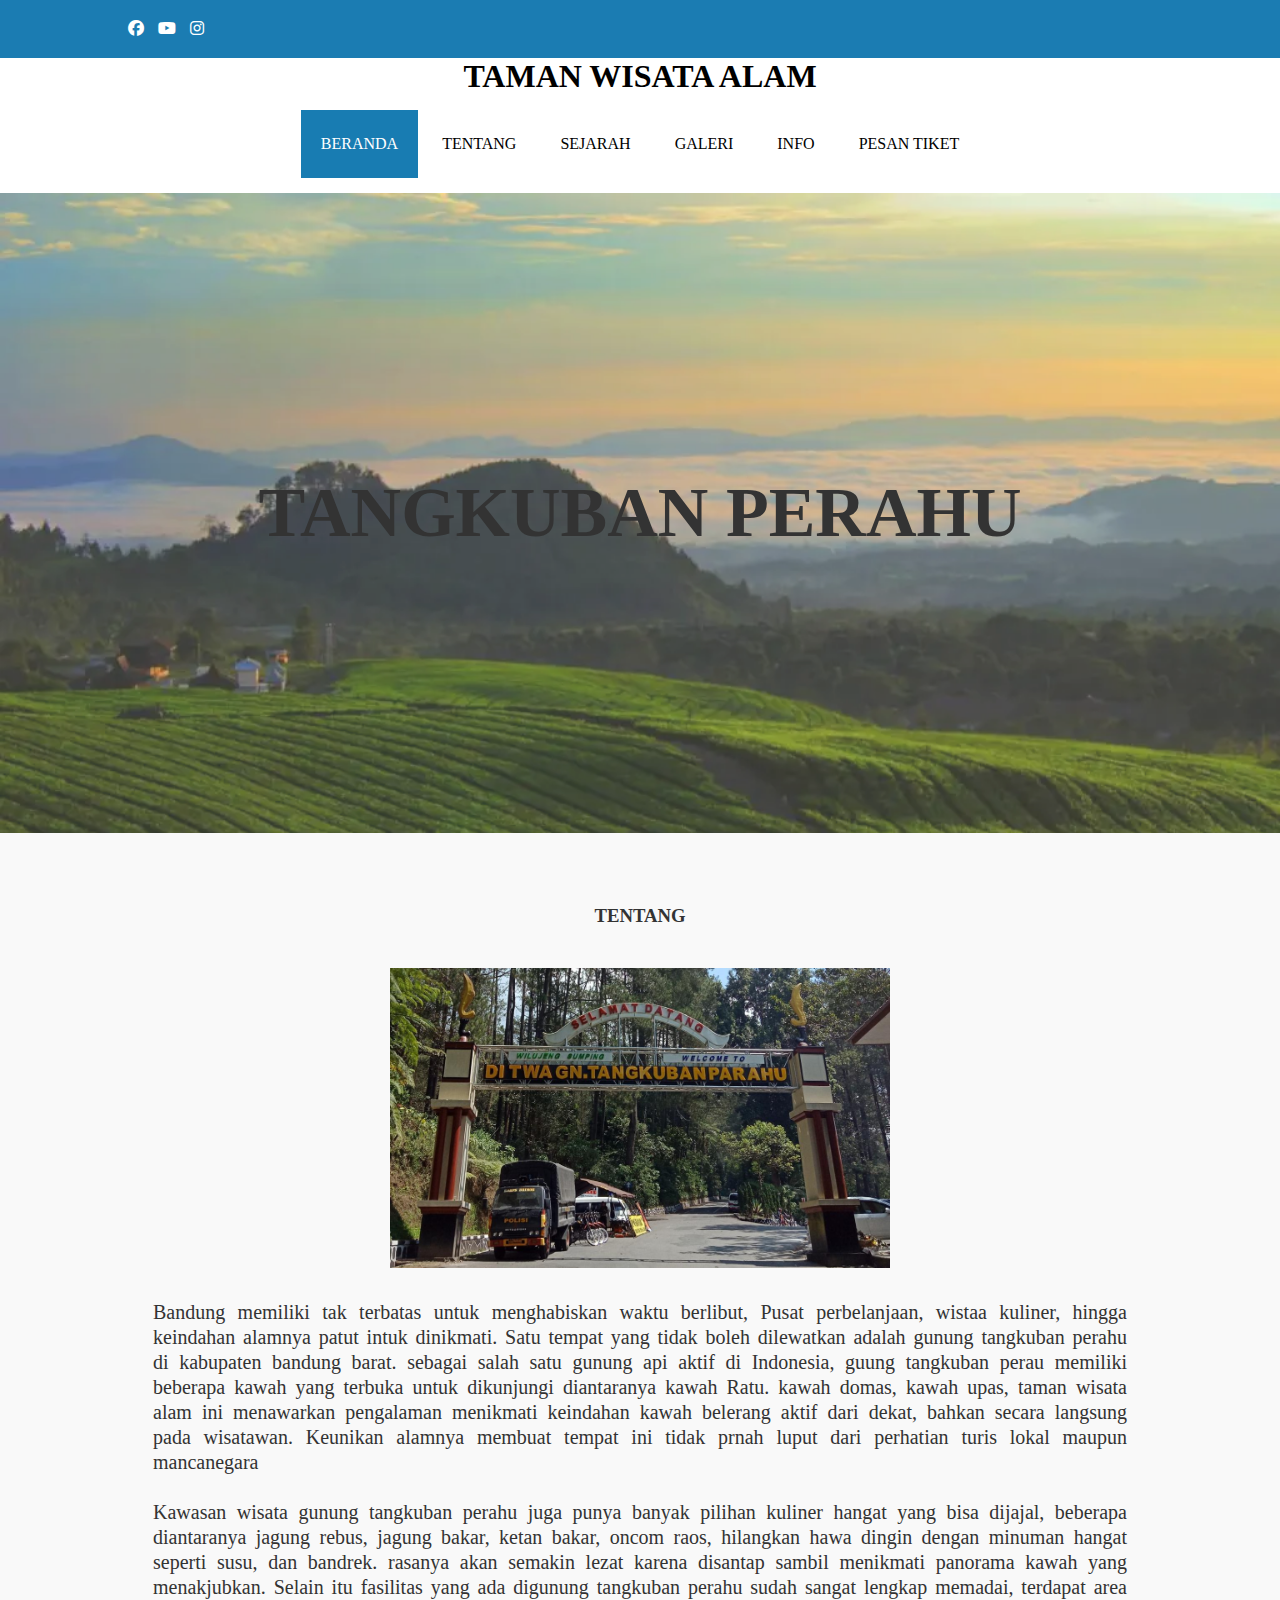
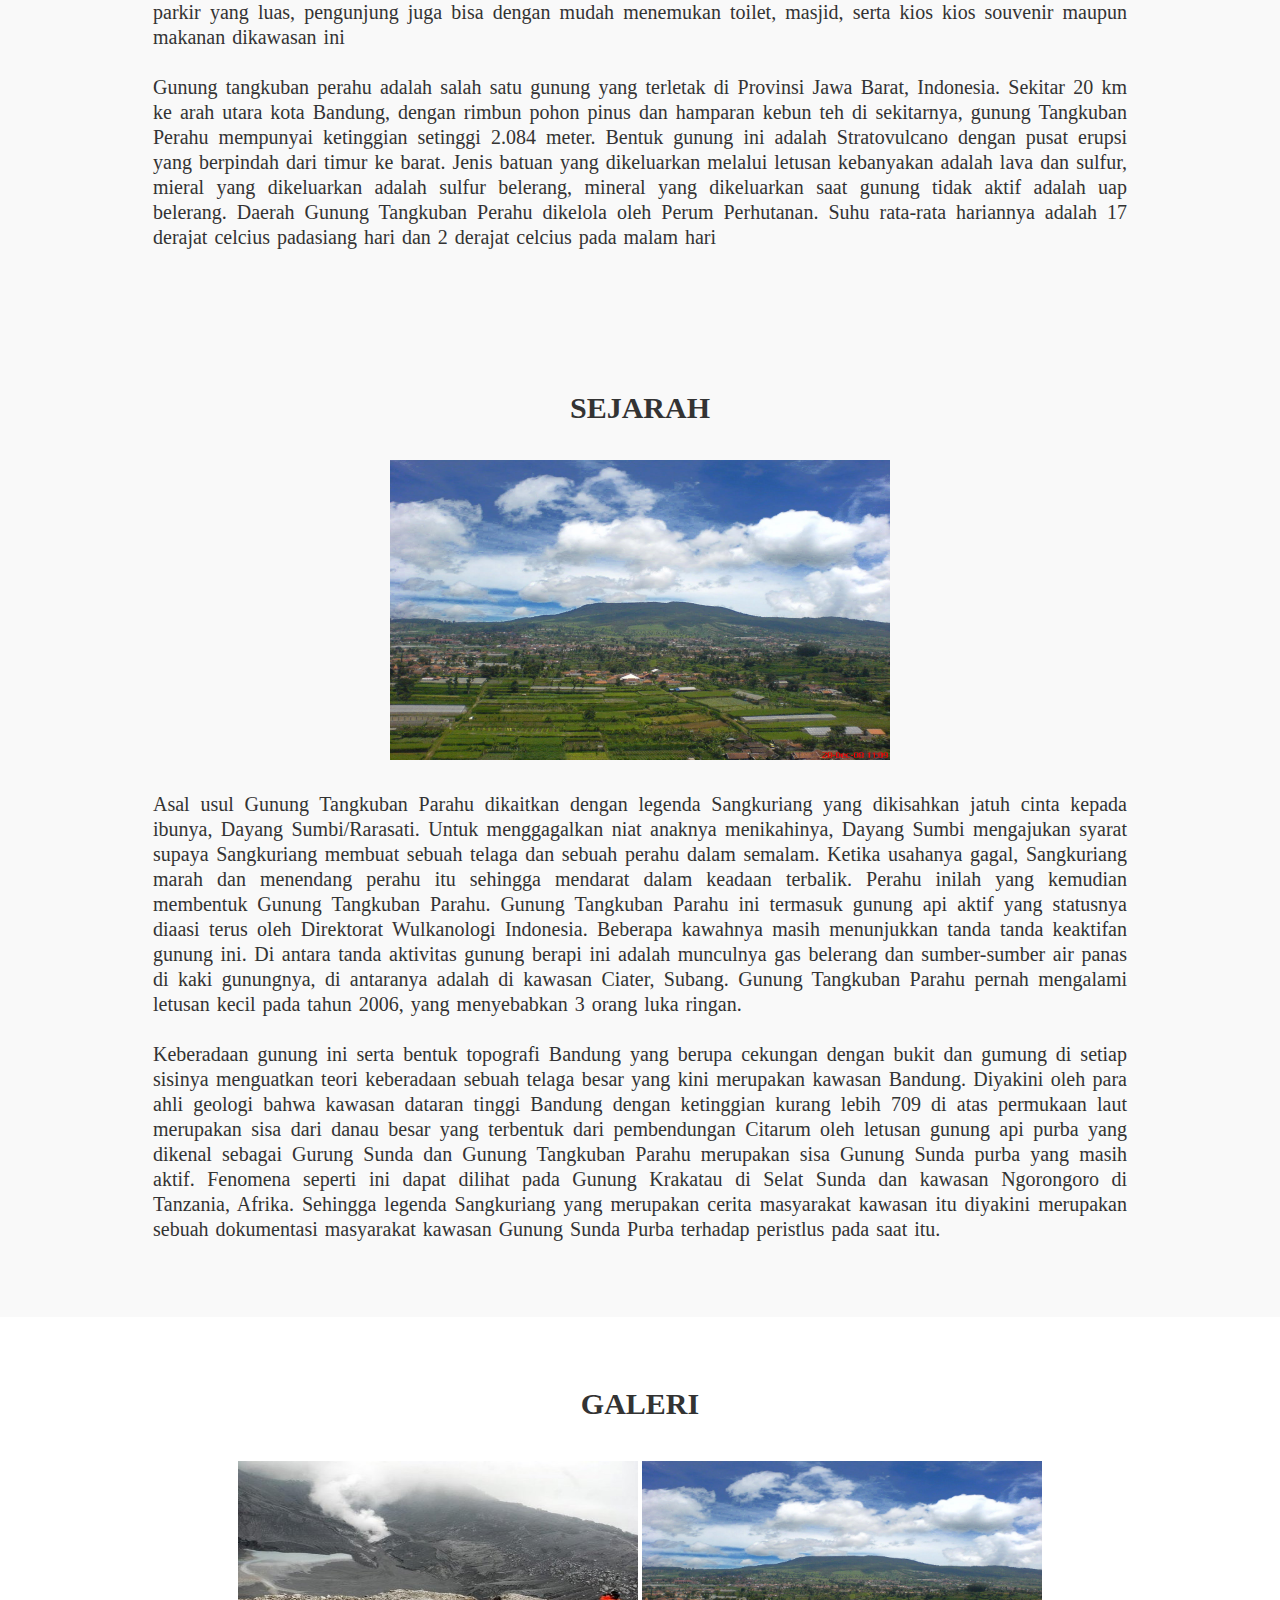
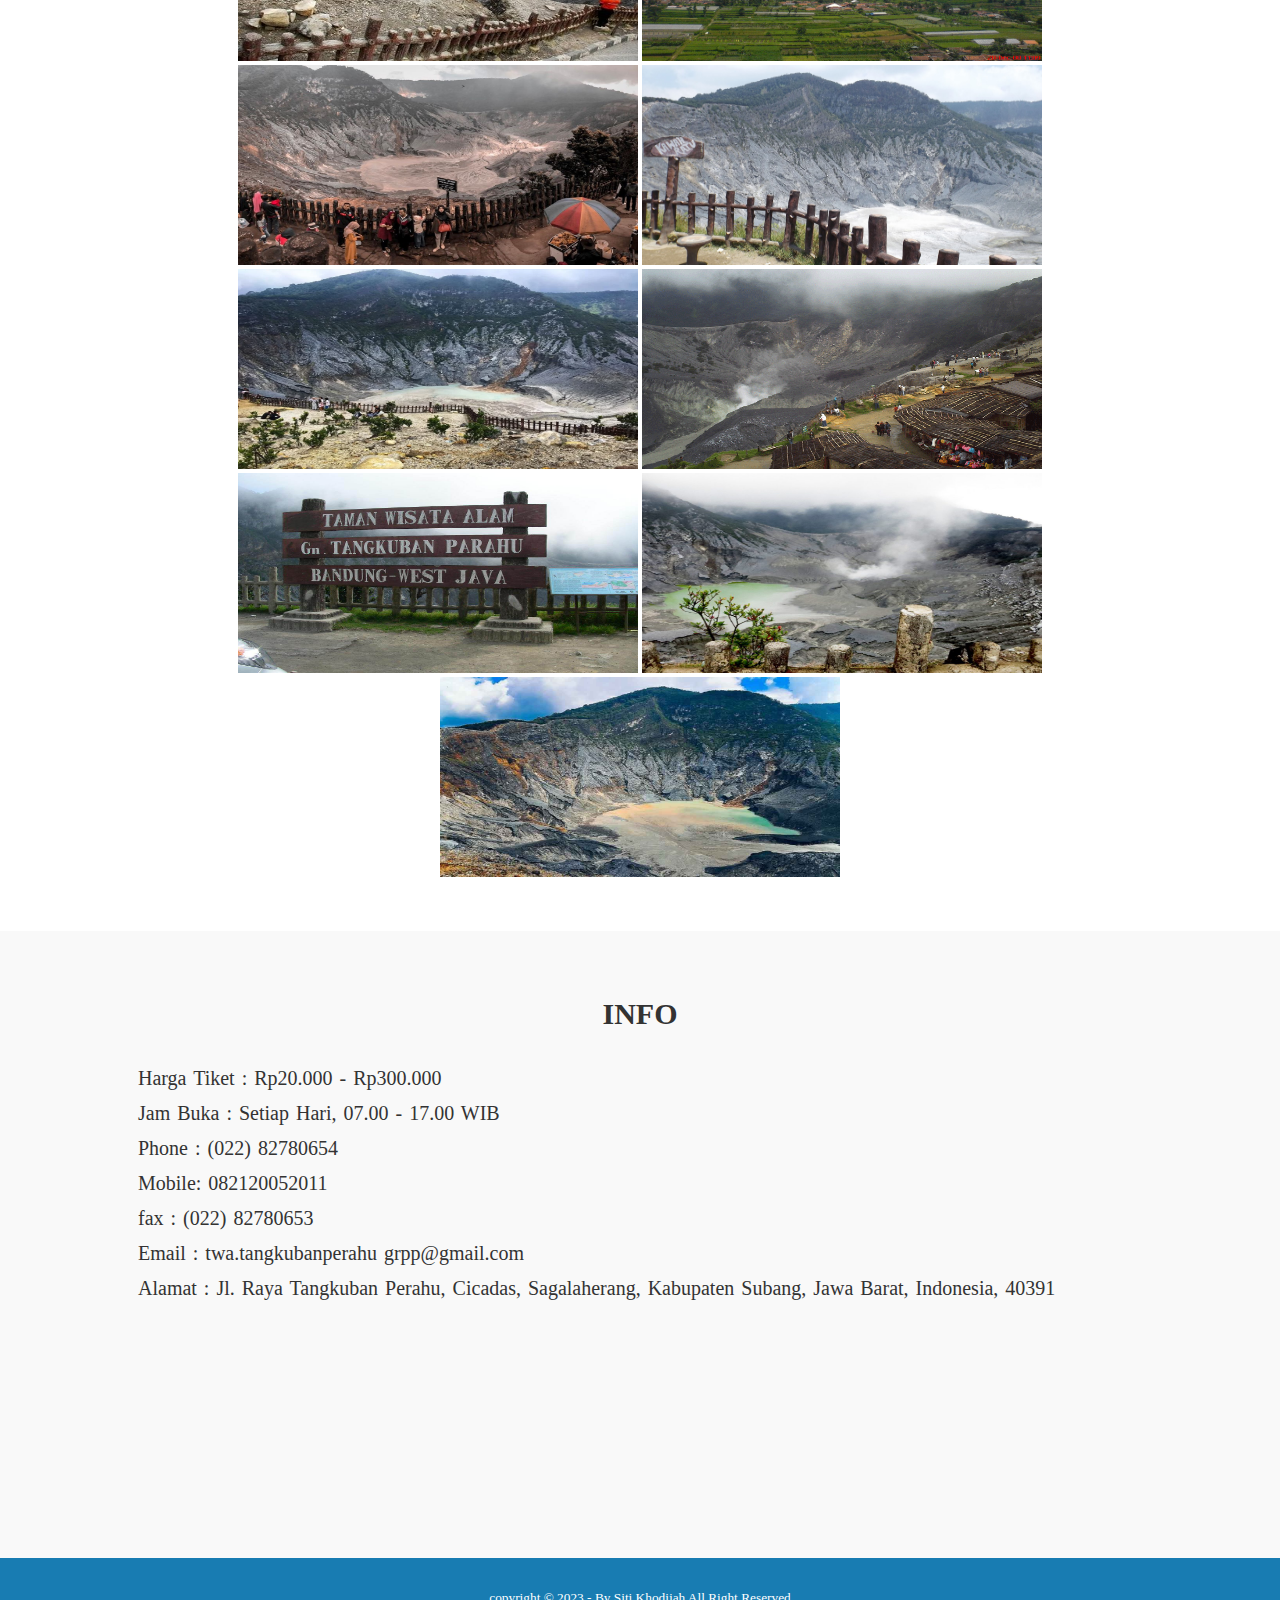
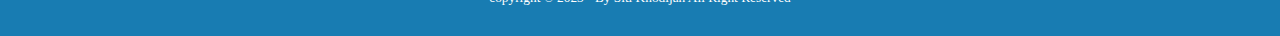
<file: TUGASPW1/index.html>
<!doctype html>
<html>
<head>
    <meta charset="utf-8">
    <meta name="viewport" content="width-device-width, initial-scale=1">
    <title>Web Design Tangkuban Perahu</title>
    <link rel="stylesheet" type="text/css" href="css/style.css">
    <link rel="stylesheet" type="text/css" href="https://cdnjs.cloudflare.com/ajax/libs/font-awesome/6.4.2/css/all.min.css">
</head>
<body>
    <!-- loader -->
    <div class="bg-loader">
        <div class="loader"></div>
    </div>

    <!--header-->
    <div class="medsos">
        <div class="container">
            <ul>
                <li><a href="https://www.facebook.com/tangkuban.parahu.524?mibextid=2JQ9oc"><i class="fa-brands fa-facebook"></i></a></li>
                <li><a href="#"><i class="fa-brands fa-youtube"></i></a></li>
                <li><a href="https://instagram.com/twa_tangkubanparahu?igshid=MWZjMTM2ODFkZg=="><i class="fa-brands fa-instagram"></i></a></li>
            </ul>
        </div>
    </div>
    <header>
        <div class="container">
        <h1><a href="index.html"><a href=''>TAMAN WISATA ALAM</a></h1>
        <ul>
            <li class="active"><a href="index.html">BERANDA</a></li>
            <li><a href="tentang.html">TENTANG</a></li>
            <li><a href="sejarah.html">SEJARAH</a></li>
            <li><a href="galeri.html">GALERI</a></li>
            <li><a href="info.html">INFO</a></li>
            <li><a href="tiket.html">PESAN TIKET</a></li>
        </div>
        </ul>
    </header>

    <!--gambar-->
    <section class="gambar">
        <h2>TANGKUBAN PERAHU</h2>
        </section>

        <!--Tentang-->
        <section class="tentang">
            <div class="container">
                <center>
                <h3>TENTANG</h3>
                <div class="image"><img src="gambar/1.jpg" alt="1.jpg"></div>
                <p>Bandung memiliki tak terbatas untuk menghabiskan waktu berlibut, Pusat perbelanjaan, wistaa kuliner, hingga keindahan alamnya patut intuk dinikmati. Satu tempat yang tidak boleh dilewatkan 
                adalah gunung tangkuban perahu di kabupaten bandung barat. sebagai salah satu gunung api aktif di Indonesia, guung tangkuban perau memiliki beberapa kawah yang terbuka untuk dikunjungi diantaranya
                kawah Ratu. kawah domas, kawah upas, taman wisata alam ini menawarkan pengalaman menikmati keindahan kawah belerang aktif dari dekat, bahkan secara langsung pada wisatawan. Keunikan alamnya membuat 
                    tempat ini tidak prnah luput dari perhatian turis lokal maupun mancanegara</p>
                <p>Kawasan wisata gunung tangkuban perahu juga punya banyak pilihan kuliner hangat yang bisa dijajal, beberapa diantaranya jagung rebus, jagung bakar, ketan bakar, oncom raos, hilangkan hawa dingin
                dengan minuman hangat seperti susu, dan bandrek. rasanya akan semakin lezat karena disantap sambil menikmati panorama kawah yang menakjubkan. Selain itu fasilitas yang ada digunung 
                tangkuban perahu sudah sangat lengkap memadai, terdapat area parkir yang luas, pengunjung juga bisa dengan mudah menemukan toilet, masjid, serta kios kios souvenir maupun makanan dikawasan ini</p>
                <p>Gunung tangkuban perahu adalah salah satu gunung yang terletak di Provinsi Jawa Barat, Indonesia. Sekitar 20 km ke arah utara kota Bandung, dengan rimbun pohon pinus dan hamparan kebun teh di sekitarnya, 
                gunung Tangkuban Perahu mempunyai ketinggian setinggi 2.084 meter. Bentuk gunung ini adalah Stratovulcano dengan pusat erupsi yang berpindah dari timur ke barat. Jenis batuan yang 
                dikeluarkan melalui letusan kebanyakan adalah lava dan sulfur, mieral yang dikeluarkan adalah sulfur belerang, mineral yang dikeluarkan saat gunung tidak aktif adalah uap belerang. Daerah Gunung
                Tangkuban Perahu dikelola oleh Perum Perhutanan. Suhu rata-rata hariannya adalah 17 derajat celcius padasiang hari dan 2 derajat celcius pada malam hari </p>
                </center>
        </section>

        <!--sejarah-->
        <section class="sejarah">
            <div class="container">
                <center>
                <h4>SEJARAH</h4>
                <img src="gambar/3.jpg" alt="3.jpg">
                <p>Asal usul Gunung Tangkuban Parahu dikaitkan dengan legenda Sangkuriang yang dikisahkan jatuh cinta kepada ibunya, Dayang Sumbi/Rarasati. Untuk menggagalkan niat anaknya menikahinya, Dayang Sumbi 
                mengajukan syarat supaya Sangkuriang membuat sebuah telaga dan sebuah perahu dalam semalam. Ketika usahanya gagal, Sangkuriang marah dan menendang perahu itu sehingga mendarat dalam keadaan terbalik. 
                Perahu inilah yang kemudian membentuk Gunung Tangkuban Parahu.
                Gunung Tangkuban Parahu ini termasuk gunung api aktif yang statusnya diaasi terus oleh Direktorat Wulkanologi Indonesia. Beberapa kawahnya masih menunjukkan tanda tanda keaktifan gunung ini. 
                Di antara tanda aktivitas gunung berapi ini adalah munculnya gas belerang dan sumber-sumber air panas di kaki gunungnya, di antaranya adalah di kawasan Ciater, Subang. Gunung Tangkuban Parahu pernah 
                mengalami letusan kecil pada tahun 2006, yang menyebabkan 3 orang luka ringan.</p>
                <p>Keberadaan gunung ini serta bentuk topografi Bandung yang berupa cekungan dengan bukit dan gumung di setiap sisinya menguatkan teori keberadaan sebuah telaga besar yang kini merupakan kawasan
                Bandung. Diyakini oleh para ahli geologi bahwa kawasan dataran tinggi Bandung dengan ketinggian kurang lebih 709 di atas permukaan laut merupakan sisa dari danau besar yang terbentuk dari 
                pembendungan Citarum oleh letusan gunung api purba yang dikenal sebagai Gurung Sunda dan Gunung Tangkuban Parahu merupakan sisa Gunung Sunda purba yang masih aktif. Fenomena seperti ini dapat dilihat 
                pada Gunung Krakatau di Selat Sunda dan kawasan Ngorongoro di Tanzania, Afrika. Sehingga legenda Sangkuriang yang merupakan cerita masyarakat kawasan itu diyakini merupakan sebuah dokumentasi
                masyarakat kawasan Gunung Sunda Purba terhadap peristlus pada saat itu.</p>
        </center>
        </section>

        <!--galery-->
        <section class="galeri">
            <div class="container">
                <center>
                <h5>GALERI</h5>
                <a href="gambar/2.jpg"><img src="gambar/2.jpg"></a>
                <a href="gambar/3.jpg"><img src="gambar/3.jpg"></a>
                <a href="gambar/4.jpg"><img src="gambar/4.jpg"></a>
                <a href="gambar/5.jpg"><img src="gambar/5.jpg"></a>
                <a href="gambar/6.jpg"><img src="gambar/6.jpg"></a>
                <a href="gambar/7.jpg"><img src="gambar/7.jpg"></a>
                <a href="gambar/8.jpg"><img src="gambar/8.jpg"></a>
                <a href="gambar/9.jpg"><img src="gambar/9.jpg"></a>
                <a href="gambar/10.jpg"><img src="gambar/10.jpg"></a>
                </center>
        </section>

        <!--info-->
        <section class="info">
            <div class="container">
                <h6>INFO</h6>
                <P>Harga Tiket : Rp20.000 - Rp300.000</P>
                <p> Jam Buka : Setiap Hari, 07.00 - 17.00 WIB</p>
                <P>Phone : (022) 82780654</P>
                <p>Mobile: 082120052011</p>
                <p>fax : (022) 82780653</p>
                <p>Email : twa.tangkubanperahu grpp@gmail.com</p>
                <p>Alamat : Jl. Raya Tangkuban Perahu, Cicadas, Sagalaherang, Kabupaten Subang, Jawa Barat, Indonesia, 40391</p>
            </div>
            <center>
            <iframe src="https://www.google.com/maps/embed?pb=!1m18!1m12!1m3!1d31696.67310860975!2d107.58918101698437!3d-6.759594499469612!2m3!1f0!2f0!3f0!3m2!1i1024!2i768!4f13.1!3m3!1m2!1s0x2e68e1ddc59713db%3A0xa01c96b73428fedc!2sGn.%20Tangkuban%20Parahu!5e0!3m2!1sid!2sid!4v1696346338248!5m2!1sid!2sid"
            width="70% height="450" frameborder="0" style="border:0;" allowfullscreen="" aria-hidden="false" tabindex="0"></iframe>
        </center>
        </section>
        <!--footer-->
        <footer>
            <div class="container">
                <small>copyright &copy; 2023 - By Siti Khodijah All Right Reserved</small>
            </div>
        </footer>
</body>
</html>
</file>
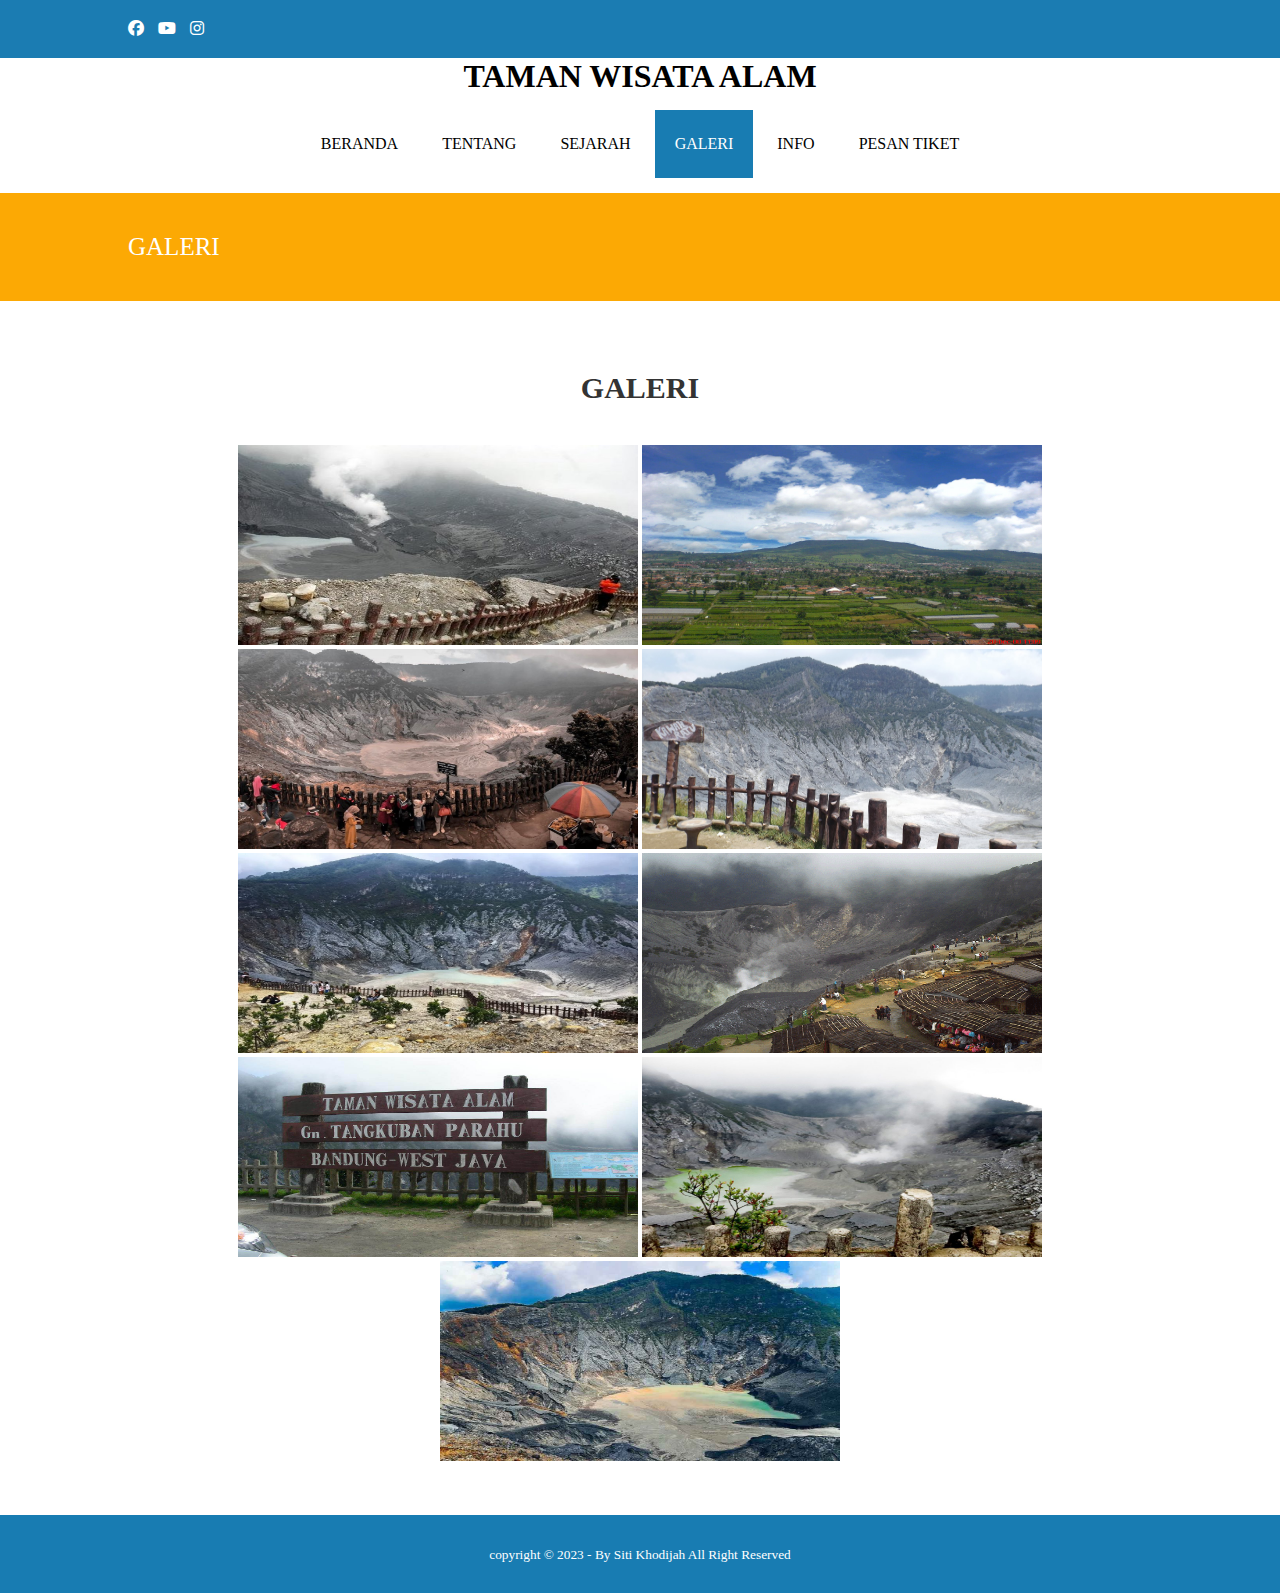
<file: TUGASPW1/galeri.html>
<!doctype html>
<html>
<head>
    <meta charset="utf-8">
    <meta name="viewport" content="width-device-width, initial-scale=1">
    <title>Web Design Tangkuban Perahu</title>
    <link rel="stylesheet" type="text/css" href="css/style.css">
    <link rel="stylesheet" type="text/css" href="https://cdnjs.cloudflare.com/ajax/libs/font-awesome/6.4.2/css/all.min.css">
</head>
<body>
    <!-- loader -->
    <div class="bg-loader">
        <div class="loader"></div>
    </div>

    <!--header-->
    <div class="medsos">
        <div class="container">
            <ul>
                <li><a href="https://www.facebook.com/tangkuban.parahu.524?mibextid=2JQ9oc"><i class="fa-brands fa-facebook"></i></a></li>
                <li><a href="#"><i class="fa-brands fa-youtube"></i></a></li>
                <li><a href="https://instagram.com/twa_tangkubanparahu?igshid=MWZjMTM2ODFkZg=="><i class="fa-brands fa-instagram"></i></a></li>
            </ul>
        </div>
    </div>
    <header>
        <div class="container">
        <h1><a href="index.html">TAMAN WISATA ALAM</a></h1>
        <ul>
            <li><a href="index.html">BERANDA</a></li>
            <li><a href="tentang.html">TENTANG</a></li>
            <li><a href="sejarah.html">SEJARAH</a></li>
            <li class="active"><a href="galeri.html">GALERI</a></li>
            <li><a href="info.html">INFO</a></li>
            <li><a href="tiket.html">PESAN TIKET</a></li>
        </div>
        </ul>
    </header>

    <!--label-->
    <section class="label">
        <div class="container">
            <p>GALERI</p>
    </section>

    <!--galery-->
    <section class="galeri">
        <div class="container">
            <center>
            <h5>GALERI</h5>
            <a href="gambar/2.jpg"><img src="gambar/2.jpg"></a>
            <a href="gambar/3.jpg"><img src="gambar/3.jpg"></a>
            <a href="gambar/4.jpg"><img src="gambar/4.jpg"></a>
            <a href="gambar/5.jpg"><img src="gambar/5.jpg"></a>
            <a href="gambar/6.jpg"><img src="gambar/6.jpg"></a>
            <a href="gambar/7.jpg"><img src="gambar/7.jpg"></a>
            <a href="gambar/8.jpg"><img src="gambar/8.jpg"></a>
            <a href="gambar/9.jpg"><img src="gambar/9.jpg"></a>
            <a href="gambar/10.jpg"><img src="gambar/10.jpg"></a>
            </center>
        </div>
    </section>

     <!--footer-->
     <footer>
        <div class="container">
            <small>copyright &copy; 2023 - By Siti Khodijah All Right Reserved</small>
        </div>
    </footer>
</body>
</html>
</file>
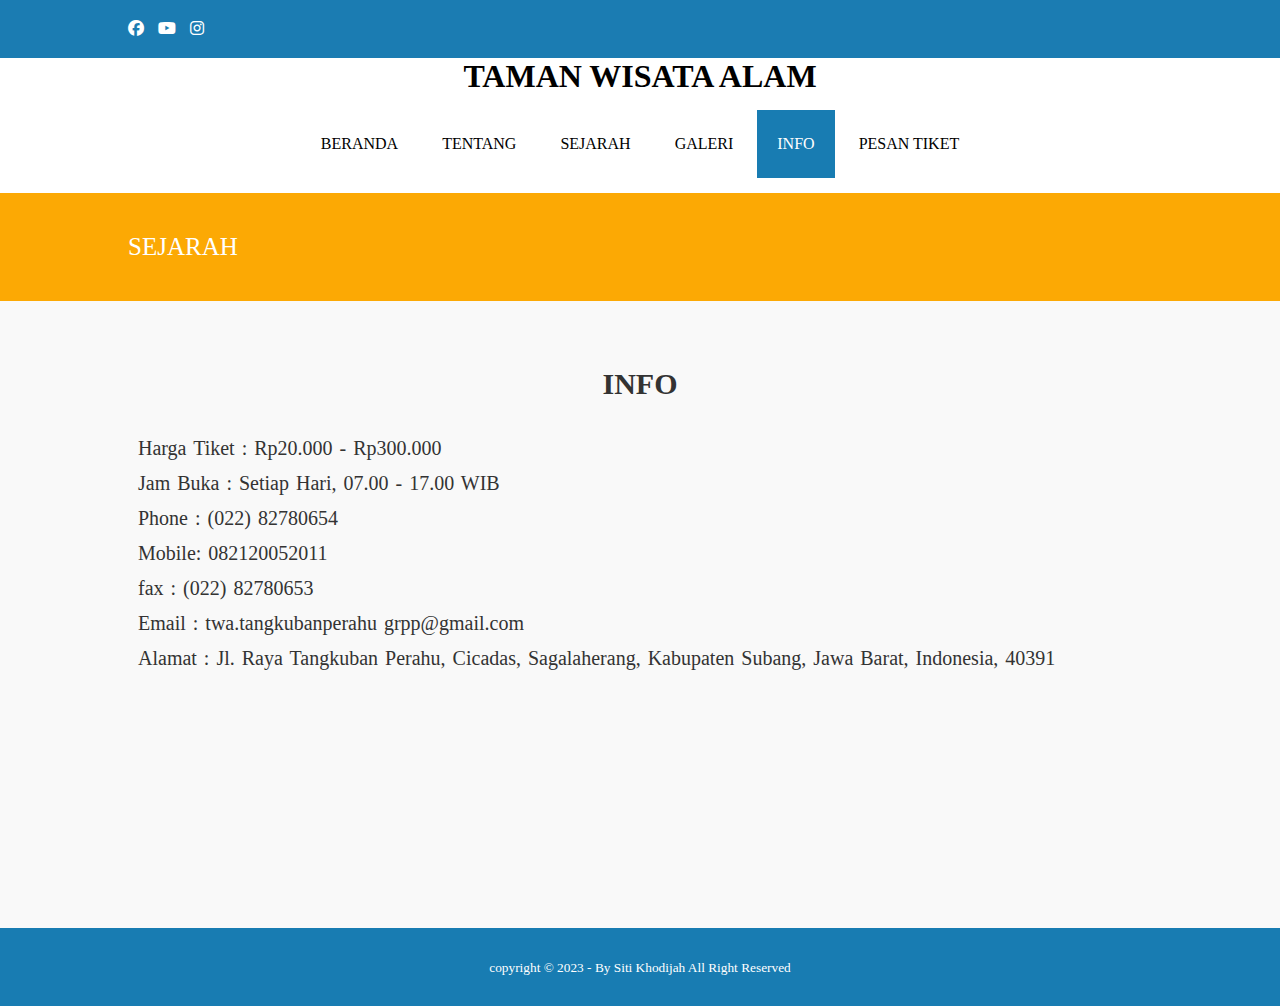
<file: TUGASPW1/info.html>
<!doctype html>
<html>
<head>
    <meta charset="utf-8">
    <meta name="viewport" content="width-device-width, initial-scale=1">
    <title>Web Design Tangkuban Perahu</title>
    <link rel="stylesheet" type="text/css" href="css/style.css">
    <link rel="stylesheet" type="text/css" href="https://cdnjs.cloudflare.com/ajax/libs/font-awesome/6.4.2/css/all.min.css">
</head>
<body>
    <!-- loader -->
    <div class="bg-loader">
        <div class="loader"></div>
    </div>

    <!--header-->
    <div class="medsos">
        <div class="container">
            <ul>
                <li><a href="https://www.facebook.com/tangkuban.parahu.524?mibextid=2JQ9oc"><i class="fa-brands fa-facebook"></i></a></li>
                <li><a href="#"><i class="fa-brands fa-youtube"></i></a></li>
                <li><a href="https://instagram.com/twa_tangkubanparahu?igshid=MWZjMTM2ODFkZg=="><i class="fa-brands fa-instagram"></i></a></li>
            </ul>
        </div>
    </div>
    <header>
        <div class="container">
        <h1><a href="index.html">TAMAN WISATA ALAM</a></h1>
        <ul>
            <li><a href="index.html">BERANDA</a></li>
            <li><a href="tentang.html">TENTANG</a></li>
            <li><a href="sejarah.html">SEJARAH</a></li>
            <li><a href="galeri.html">GALERI</a></li>
            <li class="active"><a href="info.html">INFO</a></li>
            <li><a href="tiket.html">PESAN TIKET</a></li>
        </div>
        </ul>
    </header>

    <!--label-->
    <section class="label">
        <div class="container">
            <p>SEJARAH</p>
    </section>

    <!--info-->
    <section class="info">
        <div class="container">
            <h6>INFO</h6>
            <P>Harga Tiket : Rp20.000 - Rp300.000</P>
            <p> Jam Buka : Setiap Hari, 07.00 - 17.00 WIB</p>
            <P>Phone : (022) 82780654</P>
            <p>Mobile: 082120052011</p>
            <p>fax : (022) 82780653</p>
            <p>Email : twa.tangkubanperahu grpp@gmail.com</p>
            <p>Alamat : Jl. Raya Tangkuban Perahu, Cicadas, Sagalaherang, Kabupaten Subang, Jawa Barat, Indonesia, 40391</p>
        </div>
        <center>
        <iframe src="https://www.google.com/maps/embed?pb=!1m18!1m12!1m3!1d31696.67310860975!2d107.58918101698437!3d-6.759594499469612!2m3!1f0!2f0!3f0!3m2!1i1024!2i768!4f13.1!3m3!1m2!1s0x2e68e1ddc59713db%3A0xa01c96b73428fedc!2sGn.%20Tangkuban%20Parahu!5e0!3m2!1sid!2sid!4v1696346338248!5m2!1sid!2sid" 
        width="70% height="450" frameborder="0" style="border:0;" allowfullscreen="" aria-hidden="false" tabindex="0"></iframe>
        </center>
    </section>

    <!--footer-->
    <footer>
        <div class="container">
            <small>copyright &copy; 2023 - By Siti Khodijah All Right Reserved</small>
        </div>
    </footer>
</body>
</html>
</file>
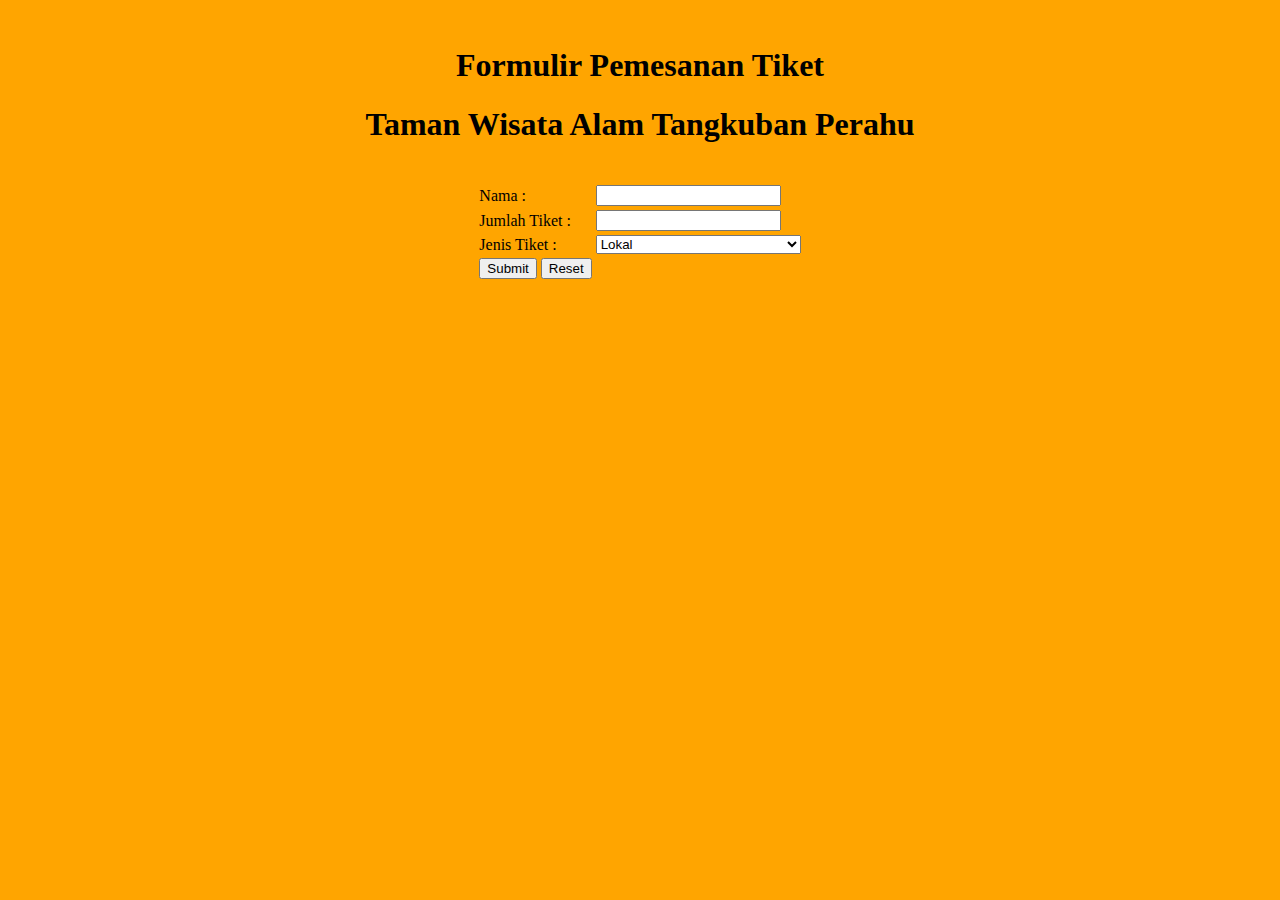
<file: TUGASPW1/pesan.html>
<html>
<head>
</head>
<body text="black" bgcolor="orange">
<center>
<br>
<h1><font color="black">Formulir Pemesanan Tiket</font></h1>
<h1><font color="black">Taman Wisata Alam Tangkuban Perahu</font></h1>
<table>
</br>
<tr>
<td><font color="black">Nama :</font></td>
<td><input type="text" name="name"></td>
</tr>
<td><font color="black">Jumlah Tiket :</font></td>
<td><input type="text" name="name"></td>
</td>
<tr>
<td><font color="black">Jenis Tiket :</font></td>
<td><font color="black"name="Jenis Tiket">
        <select>
            <option value="Lokal">Lokal</option>
            <option value="Mancanegara">Mancanegara</option>
            <option value="Sepeda Motor">Sepeda Motor</option>
            <option value="Mobil">Mobil</option>
            <option value="Bus">Bus</option>
            <option value="Sepeda">Sepeda</option>
            <option value="Angkutan Jayagiri-Kawah Ratu">Angkutan Jayagiri-Kawah Ratu</option>
        </select>
</font>
</select>
</td>
<tr>
<td><input type="Submit" value="Submit">
<input type="Reset" value="Reset">
</td>
</tr>
</table>
</center>
</body>
</html>
</file>
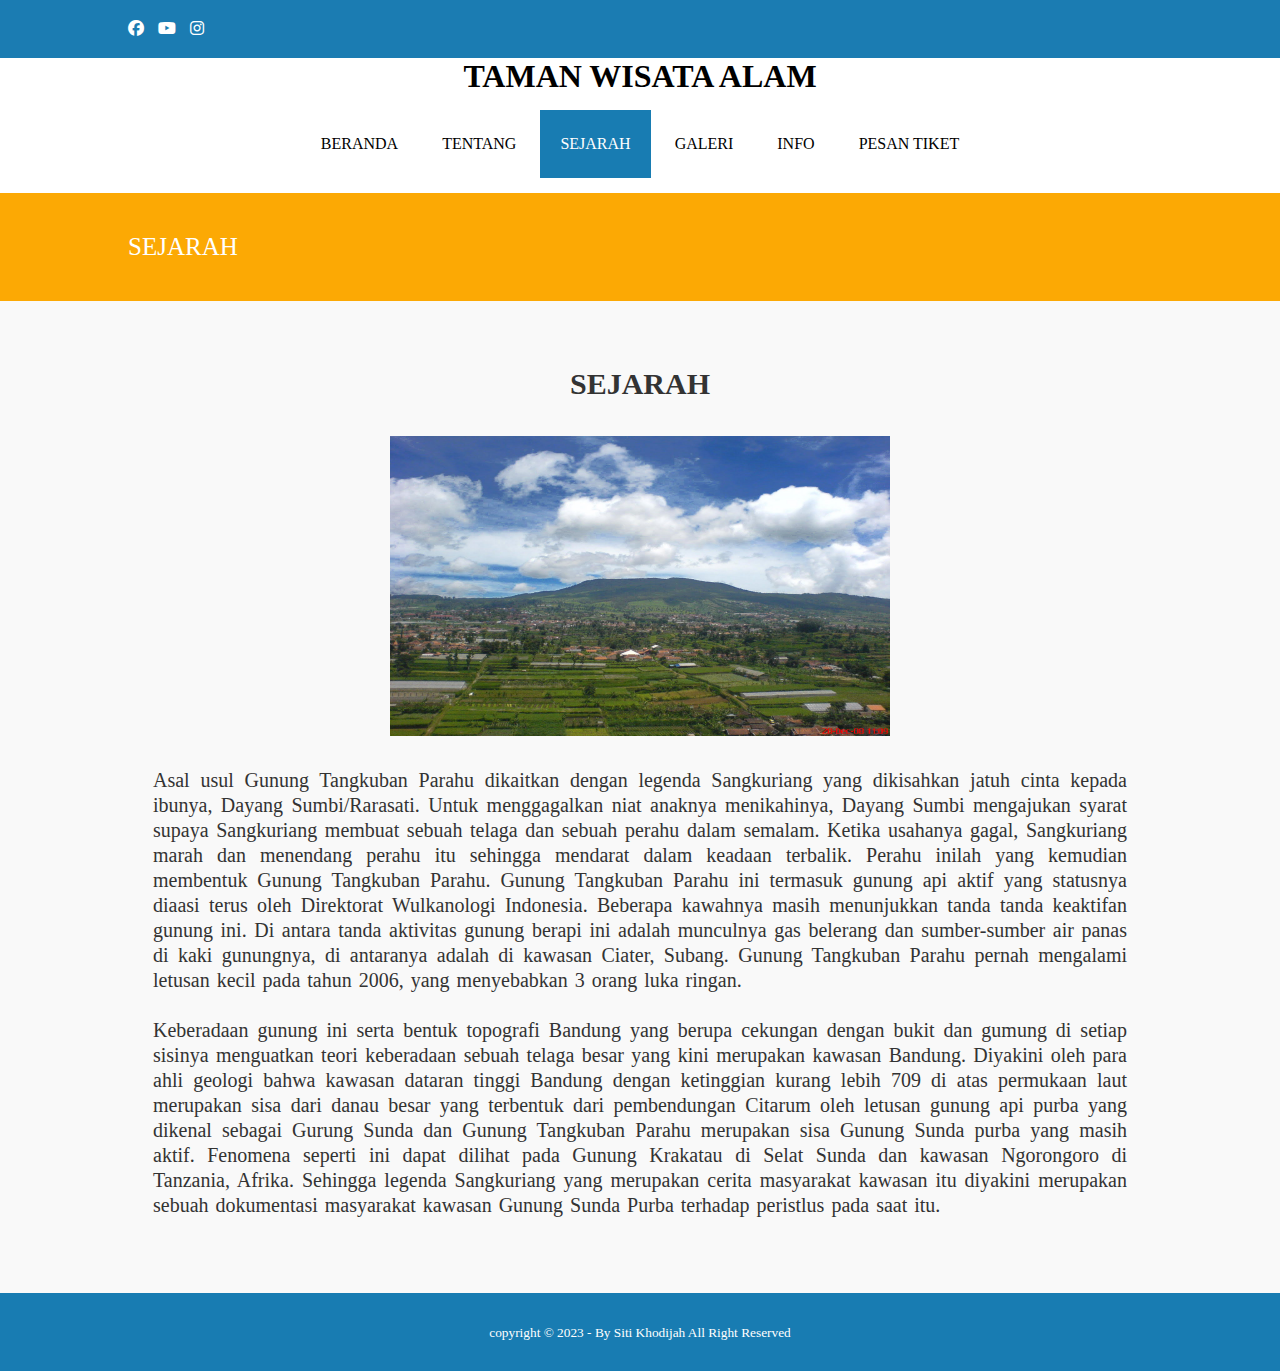
<file: TUGASPW1/sejarah.html>
<!doctype html>
<html>
<head>
    <meta charset="utf-8">
    <meta name="viewport" content="width-device-width, initial-scale=1">
    <title>Web Design Tangkuban Perahu</title>
    <link rel="stylesheet" type="text/css" href="css/style.css">
    <link rel="stylesheet" type="text/css" href="https://cdnjs.cloudflare.com/ajax/libs/font-awesome/6.4.2/css/all.min.css">
</head>
<body>
    <!-- loader -->
    <div class="bg-loader">
        <div class="loader"></div>
    </div>

    <!--header-->
    <div class="medsos">
        <div class="container">
            <ul>
                <li><a href="https://www.facebook.com/tangkuban.parahu.524?mibextid=2JQ9oc"><i class="fa-brands fa-facebook"></i></a></li>
                <li><a href="#"><i class="fa-brands fa-youtube"></i></a></li>
                <li><a href="https://instagram.com/twa_tangkubanparahu?igshid=MWZjMTM2ODFkZg=="><i class="fa-brands fa-instagram"></i></a></li>
            </ul>
        </div>
    </div>
    <header>
        <div class="container">
        <h1><a href="index.html">TAMAN WISATA ALAM</a></h1>
        <ul>
            <li><a href="index.html">BERANDA</a></li>
            <li><a href="tentang.html">TENTANG</a></li>
            <li class="active"><a href="sejarah.html">SEJARAH</a></li>
            <li><a href="galeri.html">GALERI</a></li>
            <li><a href="info.html">INFO</a></li>
            <li><a href="tiket.html">PESAN TIKET</a></li>
        </div>
        </ul>
    </header>
    
    <!--label-->
    <section class="label">
        <div class="container">
            <p>SEJARAH</p>
    </section>

    <!--sejarah-->
    <section class="sejarah">
        <div class="container">
            <center>
            <h4>SEJARAH</h4>
            <img src="gambar/3.jpg" alt="3.jpg">
            <p>Asal usul Gunung Tangkuban Parahu dikaitkan dengan legenda Sangkuriang yang dikisahkan jatuh cinta kepada ibunya, Dayang Sumbi/Rarasati. Untuk menggagalkan niat anaknya menikahinya, Dayang Sumbi 
            mengajukan syarat supaya Sangkuriang membuat sebuah telaga dan sebuah perahu dalam semalam. Ketika usahanya gagal, Sangkuriang marah dan menendang perahu itu sehingga mendarat dalam keadaan terbalik. 
            Perahu inilah yang kemudian membentuk Gunung Tangkuban Parahu.
            Gunung Tangkuban Parahu ini termasuk gunung api aktif yang statusnya diaasi terus oleh Direktorat Wulkanologi Indonesia. Beberapa kawahnya masih menunjukkan tanda tanda keaktifan gunung ini. 
            Di antara tanda aktivitas gunung berapi ini adalah munculnya gas belerang dan sumber-sumber air panas di kaki gunungnya, di antaranya adalah di kawasan Ciater, Subang. Gunung Tangkuban Parahu pernah 
            mengalami letusan kecil pada tahun 2006, yang menyebabkan 3 orang luka ringan.</p>
            <p>Keberadaan gunung ini serta bentuk topografi Bandung yang berupa cekungan dengan bukit dan gumung di setiap sisinya menguatkan teori keberadaan sebuah telaga besar yang kini merupakan kawasan
            Bandung. Diyakini oleh para ahli geologi bahwa kawasan dataran tinggi Bandung dengan ketinggian kurang lebih 709 di atas permukaan laut merupakan sisa dari danau besar yang terbentuk dari 
            pembendungan Citarum oleh letusan gunung api purba yang dikenal sebagai Gurung Sunda dan Gunung Tangkuban Parahu merupakan sisa Gunung Sunda purba yang masih aktif. Fenomena seperti ini dapat dilihat 
            pada Gunung Krakatau di Selat Sunda dan kawasan Ngorongoro di Tanzania, Afrika. Sehingga legenda Sangkuriang yang merupakan cerita masyarakat kawasan itu diyakini merupakan sebuah dokumentasi
            masyarakat kawasan Gunung Sunda Purba terhadap peristlus pada saat itu.</p>
            </center>
    </section>

    <!--footer-->
    <footer>
        <div class="container">
            <small>copyright &copy; 2023 - By Siti Khodijah All Right Reserved</small>
        </div>
    </footer>
</body>
</html>
</file>
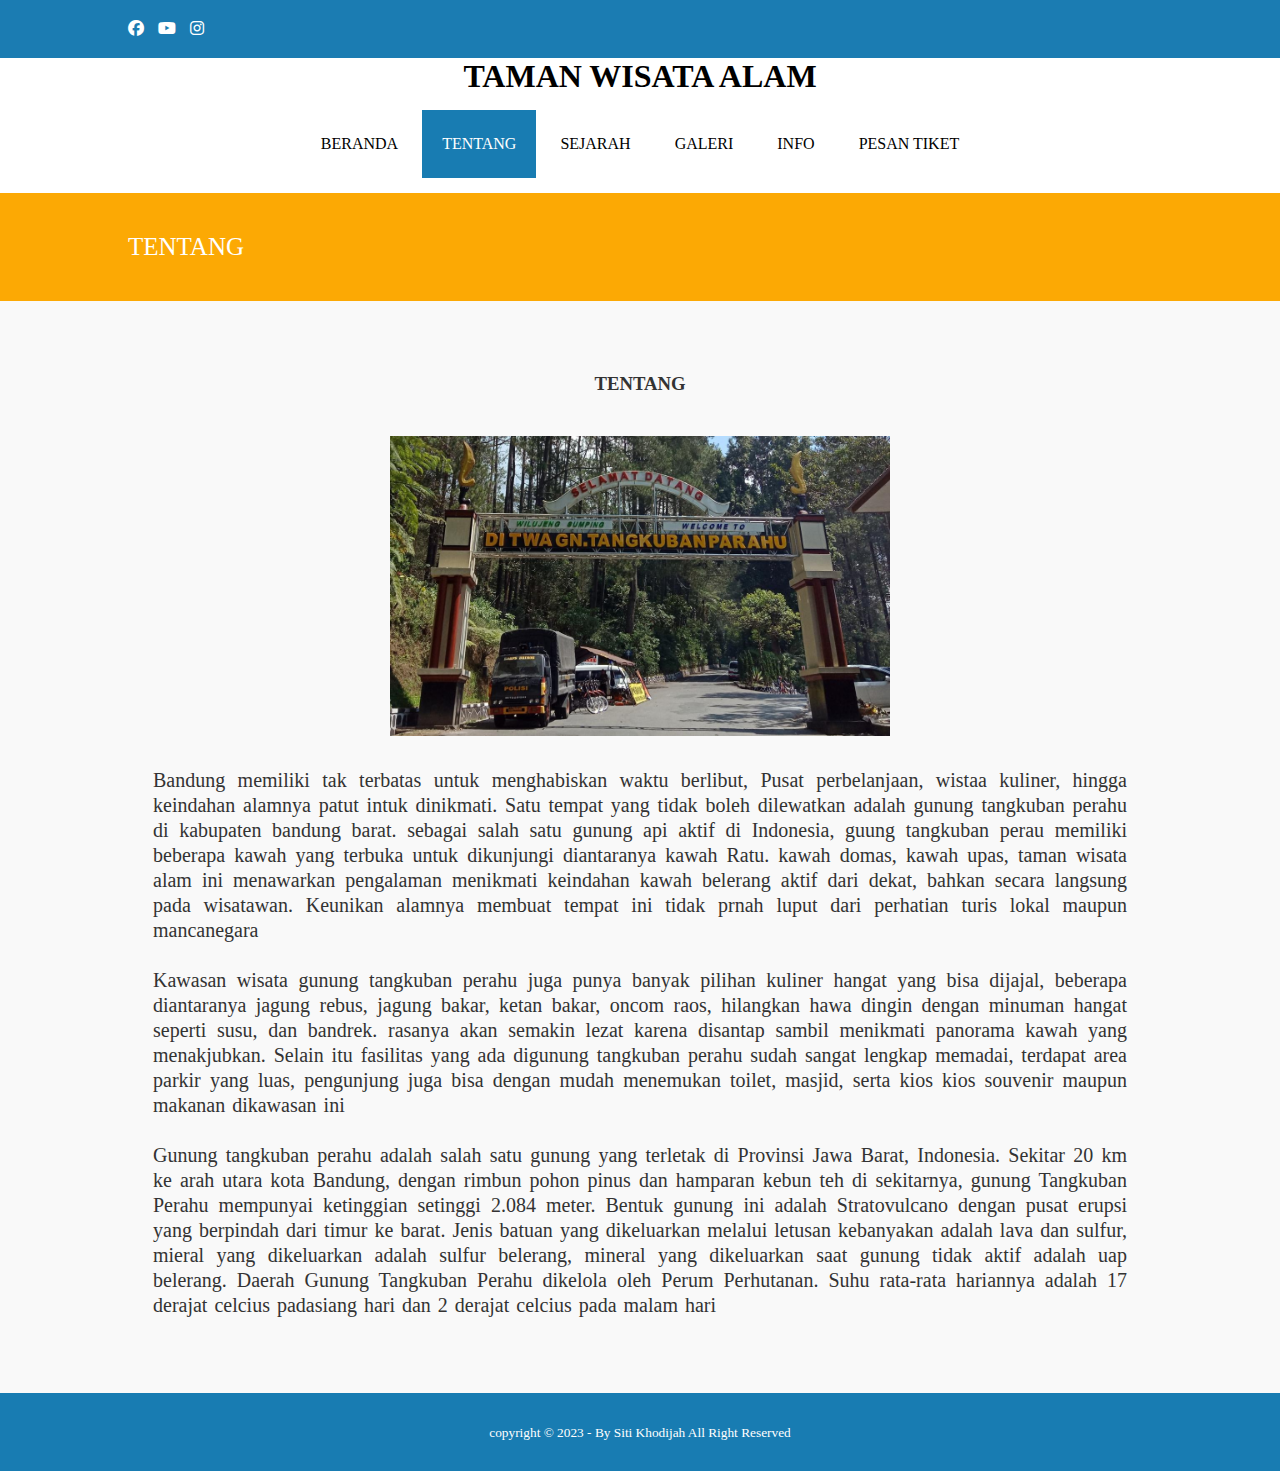
<file: TUGASPW1/tentang.html>
<!doctype html>
<html>
<head>
    <meta charset="utf-8">
    <meta name="viewport" content="width-device-width, initial-scale=1">
    <title>Web Design Tangkuban Perahu</title>
    <link rel="stylesheet" type="text/css" href="css/style.css">
    <link rel="stylesheet" type="text/css" href="https://cdnjs.cloudflare.com/ajax/libs/font-awesome/6.4.2/css/all.min.css">
</head>
<body>
    <!-- loader -->
    <div class="bg-loader">
        <div class="loader"></div>
    </div>

    <!--header-->
    <div class="medsos">
        <div class="container">
            <ul>
                <li><a href="https://www.facebook.com/tangkuban.parahu.524?mibextid=2JQ9oc"><i class="fa-brands fa-facebook"></i></a></li>
                <li><a href="#"><i class="fa-brands fa-youtube"></i></a></li>
                <li><a href="https://instagram.com/twa_tangkubanparahu?igshid=MWZjMTM2ODFkZg=="><i class="fa-brands fa-instagram"></i></a></li>
            </ul>
        </div>
    </div>
    <header>
        <div class="container">
        <h1><a href="index.html">TAMAN WISATA ALAM</a></h1>
        <ul>
            <li><a href="index.html">BERANDA</a></li>
            <li class="active"><a href="tentang.html">TENTANG</a></li>
            <li><a href="sejarah.html">SEJARAH</a></li>
            <li><a href="galeri.html">GALERI</a></li>
            <li><a href="info.html">INFO</a></li>
            <li><a href="tiket.html">PESAN TIKET</a></li>
        </div>
        </ul>
    </header>
    
    <!--label-->
    <section class="label">
        <div class="container">
            <p>TENTANG</p>
    </section>

    <!--tentang-->
    <section class="tentang">
        <div class="container">
            <center>
            <h3>TENTANG</h3>
            <div class="image"><img src="gambar/1.jpg"></div>
            <p>Bandung memiliki tak terbatas untuk menghabiskan waktu berlibut, Pusat perbelanjaan, wistaa kuliner, hingga keindahan alamnya patut intuk dinikmati. Satu tempat yang tidak boleh dilewatkan 
            adalah gunung tangkuban perahu di kabupaten bandung barat. sebagai salah satu gunung api aktif di Indonesia, guung tangkuban perau memiliki beberapa kawah yang terbuka untuk dikunjungi diantaranya
            kawah Ratu. kawah domas, kawah upas, taman wisata alam ini menawarkan pengalaman menikmati keindahan kawah belerang aktif dari dekat, bahkan secara langsung pada wisatawan. Keunikan alamnya membuat 
            tempat ini tidak prnah luput dari perhatian turis lokal maupun mancanegara</p>
            <p>Kawasan wisata gunung tangkuban perahu juga punya banyak pilihan kuliner hangat yang bisa dijajal, beberapa diantaranya jagung rebus, jagung bakar, ketan bakar, oncom raos, hilangkan hawa dingin
            dengan minuman hangat seperti susu, dan bandrek. rasanya akan semakin lezat karena disantap sambil menikmati panorama kawah yang menakjubkan. Selain itu fasilitas yang ada digunung 
            tangkuban perahu sudah sangat lengkap memadai, terdapat area parkir yang luas, pengunjung juga bisa dengan mudah menemukan toilet, masjid, serta kios kios souvenir maupun makanan dikawasan ini</p>
            <p>Gunung tangkuban perahu adalah salah satu gunung yang terletak di Provinsi Jawa Barat, Indonesia. Sekitar 20 km ke arah utara kota Bandung, dengan rimbun pohon pinus dan hamparan kebun teh di sekitarnya, 
            gunung Tangkuban Perahu mempunyai ketinggian setinggi 2.084 meter. Bentuk gunung ini adalah Stratovulcano dengan pusat erupsi yang berpindah dari timur ke barat. Jenis batuan yang 
            dikeluarkan melalui letusan kebanyakan adalah lava dan sulfur, mieral yang dikeluarkan adalah sulfur belerang, mineral yang dikeluarkan saat gunung tidak aktif adalah uap belerang. Daerah Gunung
            Tangkuban Perahu dikelola oleh Perum Perhutanan. Suhu rata-rata hariannya adalah 17 derajat celcius padasiang hari dan 2 derajat celcius pada malam hari </p>
        </center>
    </div>
    </section>

    <!--footer-->
    <footer>
        <div class="container">
            <small>copyright &copy; 2023 - By Siti Khodijah All Right Reserved</small>
        </div>
    </footer>
</body>
</html>
</file>
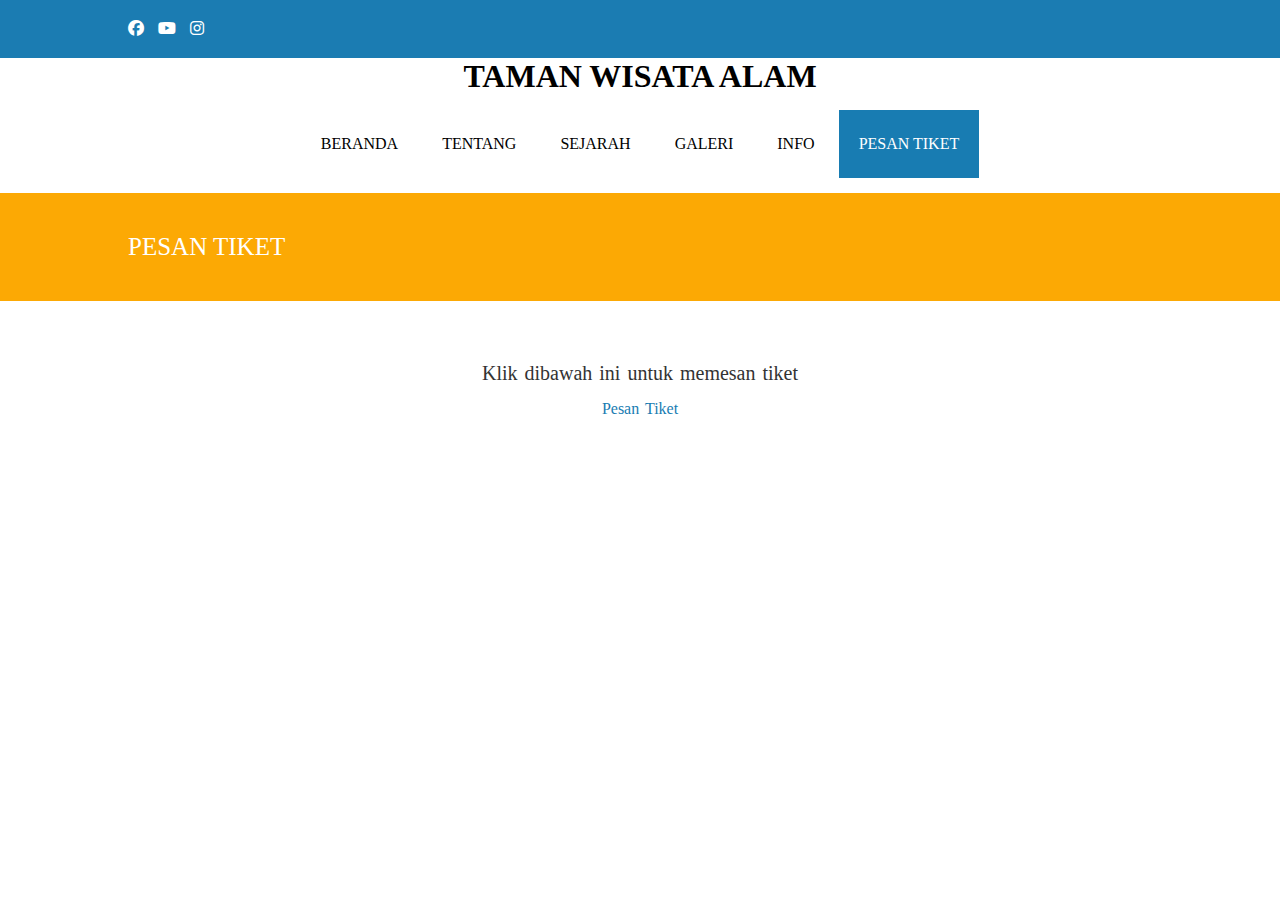
<file: TUGASPW1/tiket.html>
<!doctype html>
<html>
<head>
    <meta charset="utf-8">
    <meta name="viewport" content="width-device-width, initial-scale=1">
    <title>Web Design Tangkuban Perahu</title>
    <link rel="stylesheet" type="text/css" href="css/style.css">
    <link rel="stylesheet" type="text/css" href="https://cdnjs.cloudflare.com/ajax/libs/font-awesome/6.4.2/css/all.min.css">
</head>
<body>
    <!-- loader -->
    <div class="bg-loader">
        <div class="loader"></div>
    </div>

    <!--header-->
    <div class="medsos">
        <div class="container">
            <ul>
                <li><a href="https://www.facebook.com/tangkuban.parahu.524?mibextid=2JQ9oc"><i class="fa-brands fa-facebook"></i></a></li>
                <li><a href="#"><i class="fa-brands fa-youtube"></i></a></li>
                <li><a href="https://instagram.com/twa_tangkubanparahu?igshid=MWZjMTM2ODFkZg=="><i class="fa-brands fa-instagram"></i></a></li>
            </ul>
        </div>
    </div>
    <header>
        <div class="container">
        <h1><a href="index.html">TAMAN WISATA ALAM</a></h1>
        <ul>
            <li><a href="beranda.html">BERANDA</a></li>
            <li><a href="tentang.html">TENTANG</a></li>
            <li><a href="sejarah.html">SEJARAH</a></li>
            <li><a href="galeri.html">GALERI</a></li>
            <li><a href="info.html">INFO</a></li>
            <li class="active"><a href="tiket.html">PESAN TIKET</a></li>
        </div>
        </ul>
    </header>

     <!--label-->
     <section class="label">
        <div class="container">
            <p>PESAN TIKET</p>
    </section>

    <!--tiket-->
        <section class="tiket">
            <div class="container">
                <center
                <h6></h6>
                <p>Klik dibawah ini untuk memesan tiket</p>
                <font color="Blue"><a class="tombol tombol-pesan" href="pesan.html">Pesan Tiket</a></font>
            </div>
        </div>
</body>
</html>
</file>
<file: TUGASPW1/css/style.css>
* {
    padding: 0;
    margin: 0;
    font-family: lucida sains;
}
* {
    color: inherit;
    text-decoration: none;
}
.medsos {
    padding: 20px 0;
    background-color: #1B7CB2;
    z-index: 1;
}
.medsos ul li {
    display: inline-block;
    color: #fff;
    margin-right: 10px;
}
.container {
    width: 80%;
    margin: 0 auto;
}
.container:after {
    content: "";
    display: block;
    clear: both;
}
.header h1 {
    text-align: left;
    padding-left: 15px 0;
    color: #333;
    z-index: 1;
}
header ul {
    text-align: right;
    padding: 15px 0;
}
header ul li {
    display: inline-block;
}
header ul li a {
    padding: 25px 20px;
    display: inline-block;
}
header ul li a:hover {
    background-color: #187CB2;
    color: #fff;
}
.active{
    background-color: #187CB2;
    color: #fff;
}
.gambar {
    height: 60vh;
    background-image: url('../gambar/11.jpg');
    background-size: cover;
    position: relative;
    display: flex;
    justify-content: center;
    align-items: center;
}
.gambar:after {
    content: '';
    display: block;
    position: absolute;
    top: 0;
    left: 0;
    right: 0;
    bottom: 0;
    background-color: rgb(225, 225, 225, .2);
}
.gambar h2 {
    color: #333;
    font-size: 70px;
    font-family: times new roman;
    z-index: 1;
}
section {
    padding: 50px 0;
}
section h3 {
    text-align: center;
    padding: 20px 0;
    color: #333;
    margin-bottom: 20px;
}
.tentang {
    background-color: #F9f9f9;
    color: #333;
    word-spacing: 2px;
    line-height: 25px;
}
.tentang p {
    margin: 25px;
    text-align: justify;
    font-size: 20px;
}
.tentang img {
    width: 500px;
    height: 300px;
}
section {
    padding: 50px 0;
}
section h4 {
    text-align: center;
    padding: 20px 0;
    color: #333;
    margin-bottom: 20px;
}
.sejarah {
    background-color: #F9f9f9;
    color: #333;
    word-spacing: 2px;
    line-height: 25px;
}
.sejarah h4 {
    font-size: 30px;
}
.sejarah p {
    margin: 25px;
    text-align: justify;
    font-size: 20px;
}
.sejarah img {
    width: 500px;
    height: 300px;
}
section {
    padding: 50px 0;
}
section h5 {
    text-align: center;
    padding: 20px 0;
    color: #333;
    margin-bottom: 20px;
}
.galeri h5 {
    font-size: 30px;
}
.galeri p {
    color: #333;
    word-spacing: 2px;
    line-height: 25px;
}
.galeri img{
    width: 400px;
    height: 200px;
}
section {
    padding: 50px 0;
}
section h6 {
    text-align: center;
    padding: 20px 0;
    color: #333;
    margin-bottom: 20px;
}
.info {
    background-color: #F9f9f9;
    color: #333;
    word-spacing: 2px;
    line-height: 25px;
}
.info h6 {
    font-size: 30px;
}
.info p {
    color: #333;
    word-spacing: 2px;
    line-height: 25px;
    margin: 10px;
    font-size: 20px;
}
section {
    padding: 50px 0;
}
.tiket {
    color: #187CB2;
    word-spacing: 2px;
    line-height: 25px;
}
.tiket p {
    color: #333;
    word-spacing: 2px;
    line-height: 25px;
    margin: 10px;
    font-size: 20px;
}
iframe {
    margin: 20px;
}
footer {
    padding: 30px 0;
    background-color: #187CB2;
    color: #fff;
    text-align: center;
}
.label {
    background-color: #fCA904;
    color: #fff;
    font-size: 25px;
    padding: 40px 0;
}
@media screen and (max-width:768px){
    .container {
        width: 90%;
    }
}
header h1 {
    text-align: center;
    float: none;
}
header ul {
    text-align: center;
    float: none;
}
</file>
